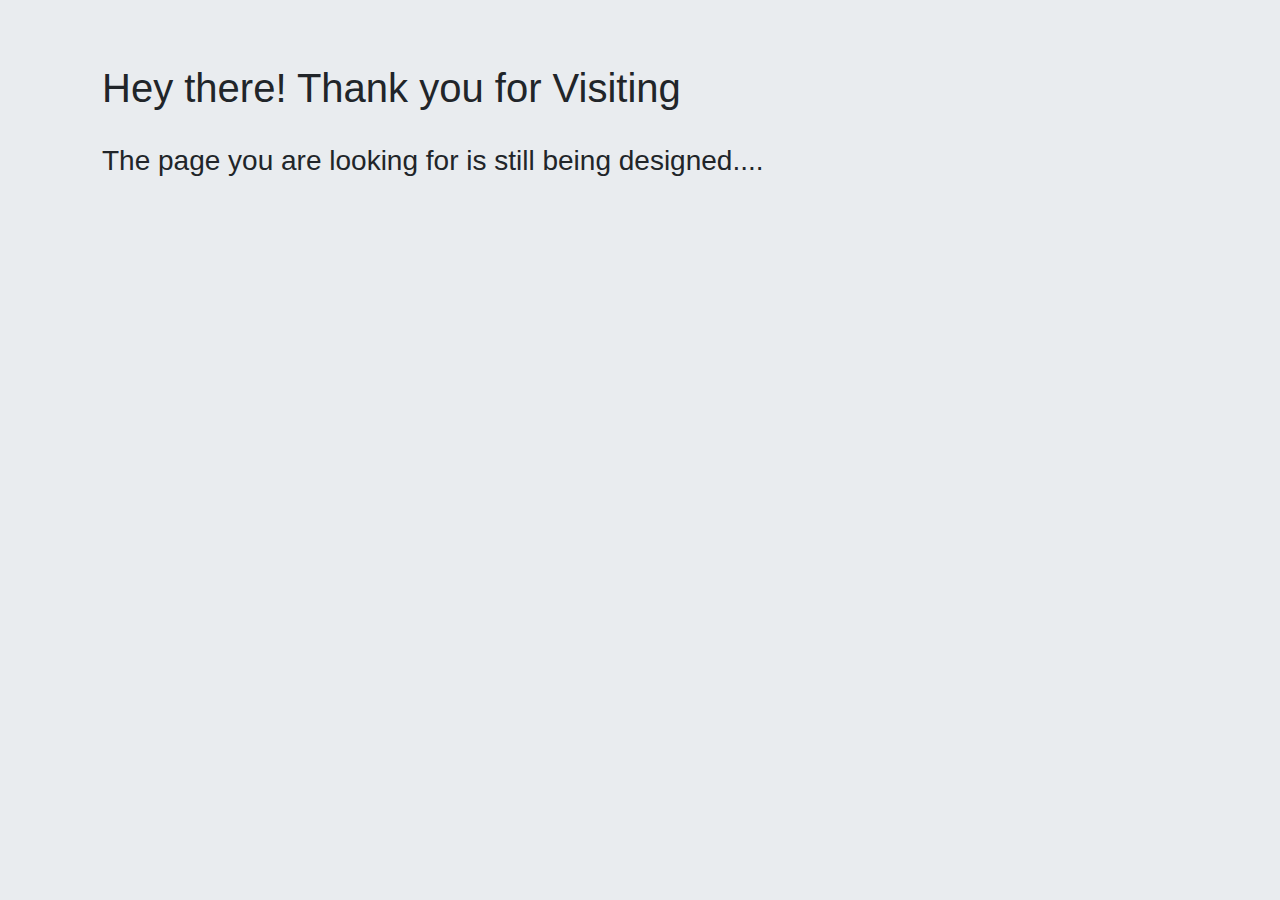
<file: Menu.html>
<!DOCTYPE html>
<html lang="en" dir="ltr">
  <head>
    <meta charset="utf-8">
    <title>Menu</title>
    <link rel="stylesheet" href="https://stackpath.bootstrapcdn.com/bootstrap/4.3.1/css/bootstrap.min.css" integrity="sha384-ggOyR0iXCbMQv3Xipma34MD+dH/1fQ784/j6cY/iJTQUOhcWr7x9JvoRxT2MZw1T" crossorigin="anonymous">

    <script src="https://code.jquery.com/jquery-3.3.1.slim.min.js" integrity="sha384-q8i/X+965DzO0rT7abK41JStQIAqVgRVzpbzo5smXKp4YfRvH+8abtTE1Pi6jizo" crossorigin="anonymous"></script>
    <script src="https://cdnjs.cloudflare.com/ajax/libs/popper.js/1.14.7/umd/popper.min.js" integrity="sha384-UO2eT0CpHqdSJQ6hJty5KVphtPhzWj9WO1clHTMGa3JDZwrnQq4sF86dIHNDz0W1" crossorigin="anonymous"></script>
    <script src="https://stackpath.bootstrapcdn.com/bootstrap/4.3.1/js/bootstrap.min.js" integrity="sha384-JjSmVgyd0p3pXB1rRibZUAYoIIy6OrQ6VrjIEaFf/nJGzIxFDsf4x0xIM+B07jRM" crossorigin="anonymous"></script>
  </head>
  <body class="jumbotron container">
    <h1>Hey there! Thank you for Visiting</h1><br>
    <h3>The page you are looking for is still being designed....</h3>
  </body>
</html>
</file>
